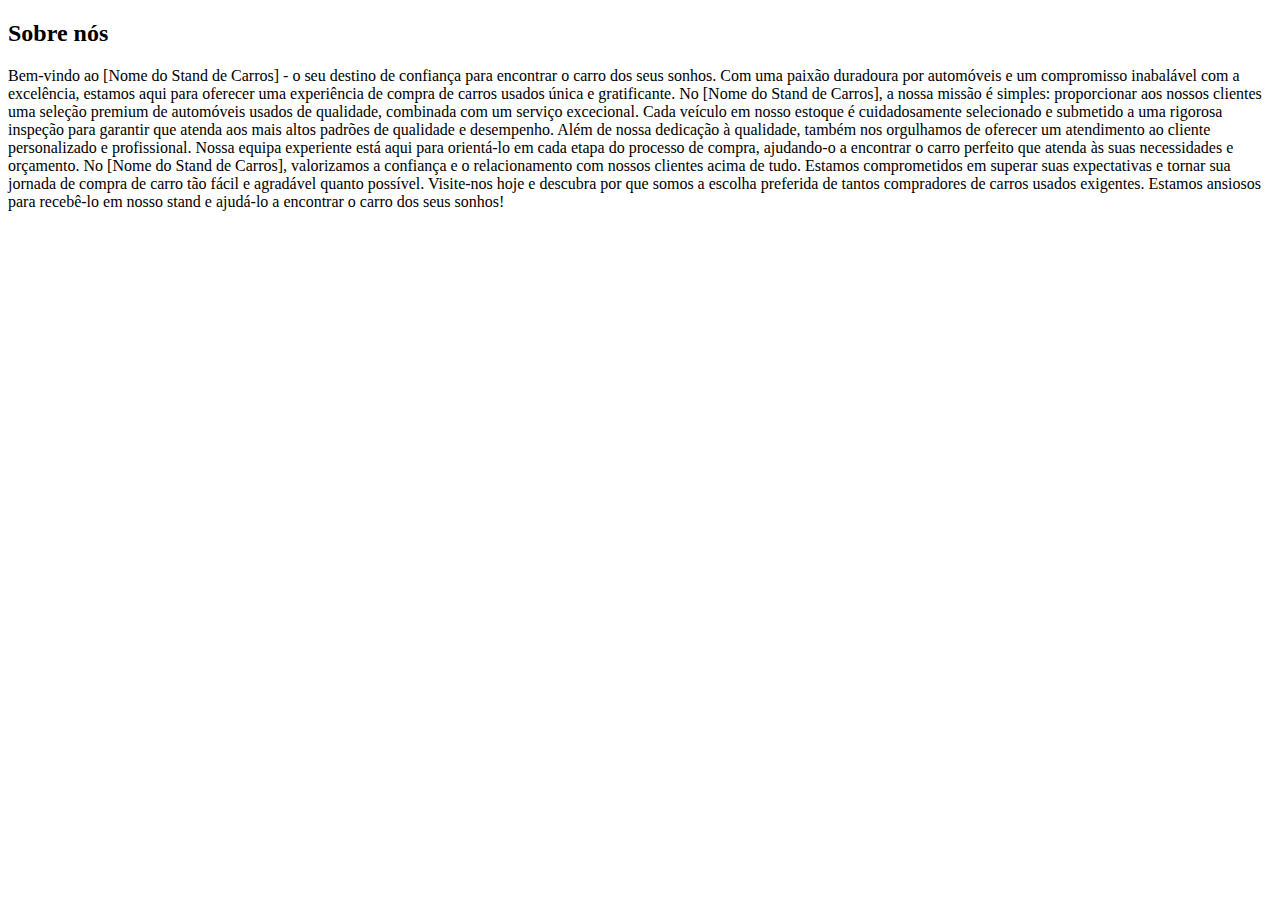
<file: Projeto/about-us.html>
<!DOCTYPE html>
<html lang="en">
<head>
    <meta charset="UTF-8">
    <meta name="viewport" content="width=device-width, initial-scale=1.0">
    <title>about-us</title>
</head>
<body>
    <section class="about-us">
        <h2>Sobre nós</h2>
        <p>Bem-vindo ao [Nome do Stand de Carros] - o seu destino de confiança para encontrar o carro dos seus sonhos. Com uma paixão duradoura por automóveis e um compromisso inabalável com a excelência, estamos aqui para oferecer uma experiência de compra de carros usados única e gratificante.

            No [Nome do Stand de Carros], a nossa missão é simples: proporcionar aos nossos clientes uma seleção premium de automóveis usados de qualidade, combinada com um serviço excecional. Cada veículo em nosso estoque é cuidadosamente selecionado e submetido a uma rigorosa inspeção para garantir que atenda aos mais altos padrões de qualidade e desempenho.
            
            Além de nossa dedicação à qualidade, também nos orgulhamos de oferecer um atendimento ao cliente personalizado e profissional. Nossa equipa experiente está aqui para orientá-lo em cada etapa do processo de compra, ajudando-o a encontrar o carro perfeito que atenda às suas necessidades e orçamento.
            
            No [Nome do Stand de Carros], valorizamos a confiança e o relacionamento com nossos clientes acima de tudo. Estamos comprometidos em superar suas expectativas e tornar sua jornada de compra de carro tão fácil e agradável quanto possível.
            
            Visite-nos hoje e descubra por que somos a escolha preferida de tantos compradores de carros usados exigentes. Estamos ansiosos para recebê-lo em nosso stand e ajudá-lo a encontrar o carro dos seus sonhos!</p>
    </section>
</body>
</html>
</file>
